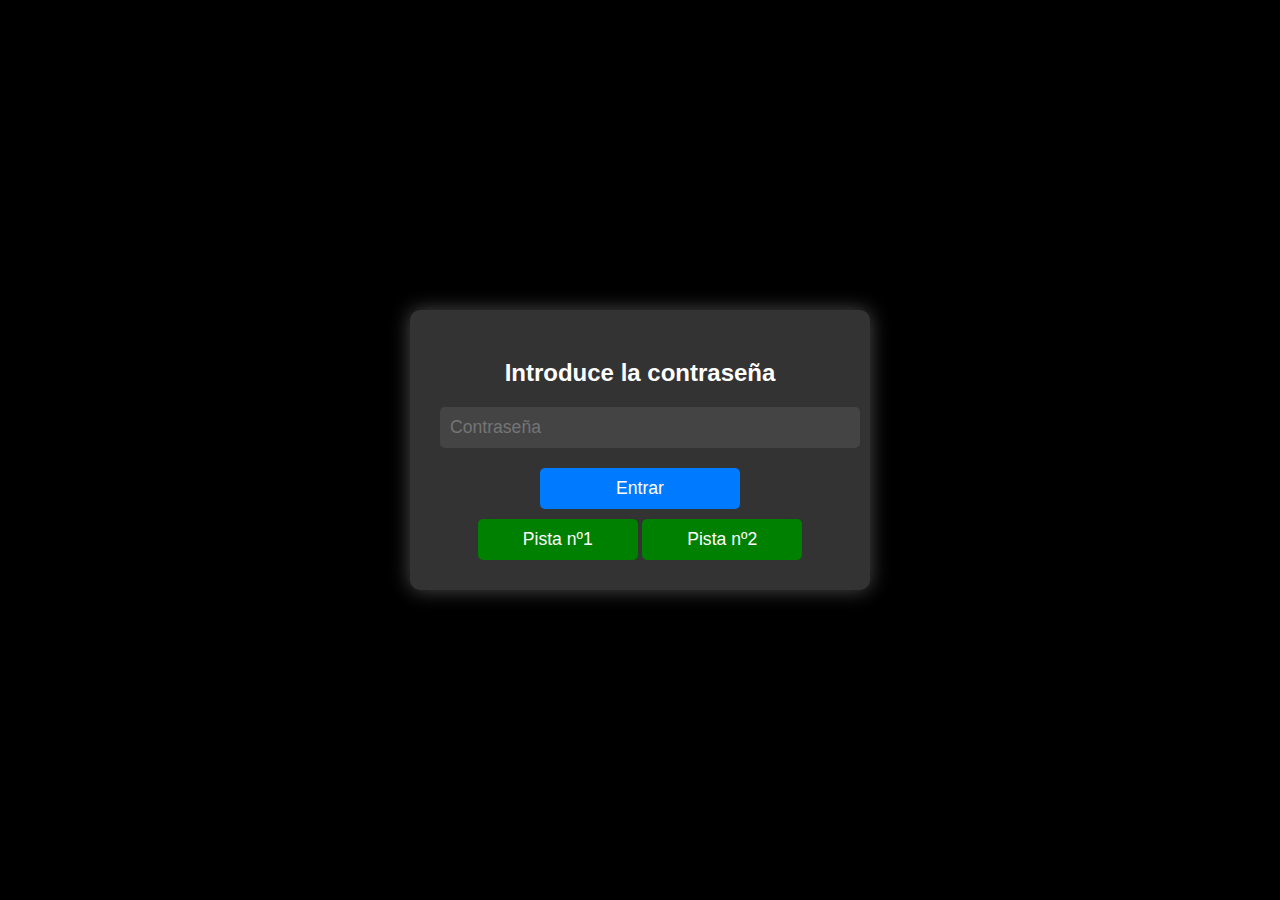
<file: index.html>
<!DOCTYPE html>
<html lang="es">
<head>
    <meta charset="UTF-8">
    <meta name="viewport" content="width=device-width, initial-scale=1.0">
    <title>Acceso</title>
    <link rel="stylesheet" href="css/styles.css">
</head>
<body>

    <!-- Contenedor de la página -->
    <div class="login-container">
        <h2 id="title">Introduce la contraseña</h2>

        <!-- Formulario de contraseña -->
        <form id="loginForm" onsubmit="return validatePassword(event)">
            <input type="password" id="password" placeholder="Contraseña" required>
            <button type="submit">Entrar</button>
        </form>

        <!-- Botones para las pistas -->
        <button class="spoiler-button" onclick="showPista(1)"> Pista nº1</button>
        <button class="spoiler-button" onclick="showPista(2)"> Pista nº2</button>
    </div>

    <!-- Modal de Pista -->
    <div id="pista-modal" class="pista-modal">
        <div class="modal-content">
            <span class="close-button" onclick="closeModal()">&times;</span>
            <p id="pista-text"></p>
            <button class="close-modal-button" onclick="closeModal()">Cerrar</button>
        </div>
    </div>

    <!-- Mensajes flotantes -->
    <div id="error-message-box" class="message-box" style="display: none;">
        <p id="error-message">Contraseña incorrecta</p>
        <button onclick="hideErrorMessage()">Aceptar</button>
    </div>

    <div id="success-message-box" class="message-box" style="display: none;">
        <p>Contraseña correcta</p>
        <button onclick="redirectToPage()">Aceptar</button>
    </div>

    <script src="js/main.js"></script>
</body>
</html>
</file>
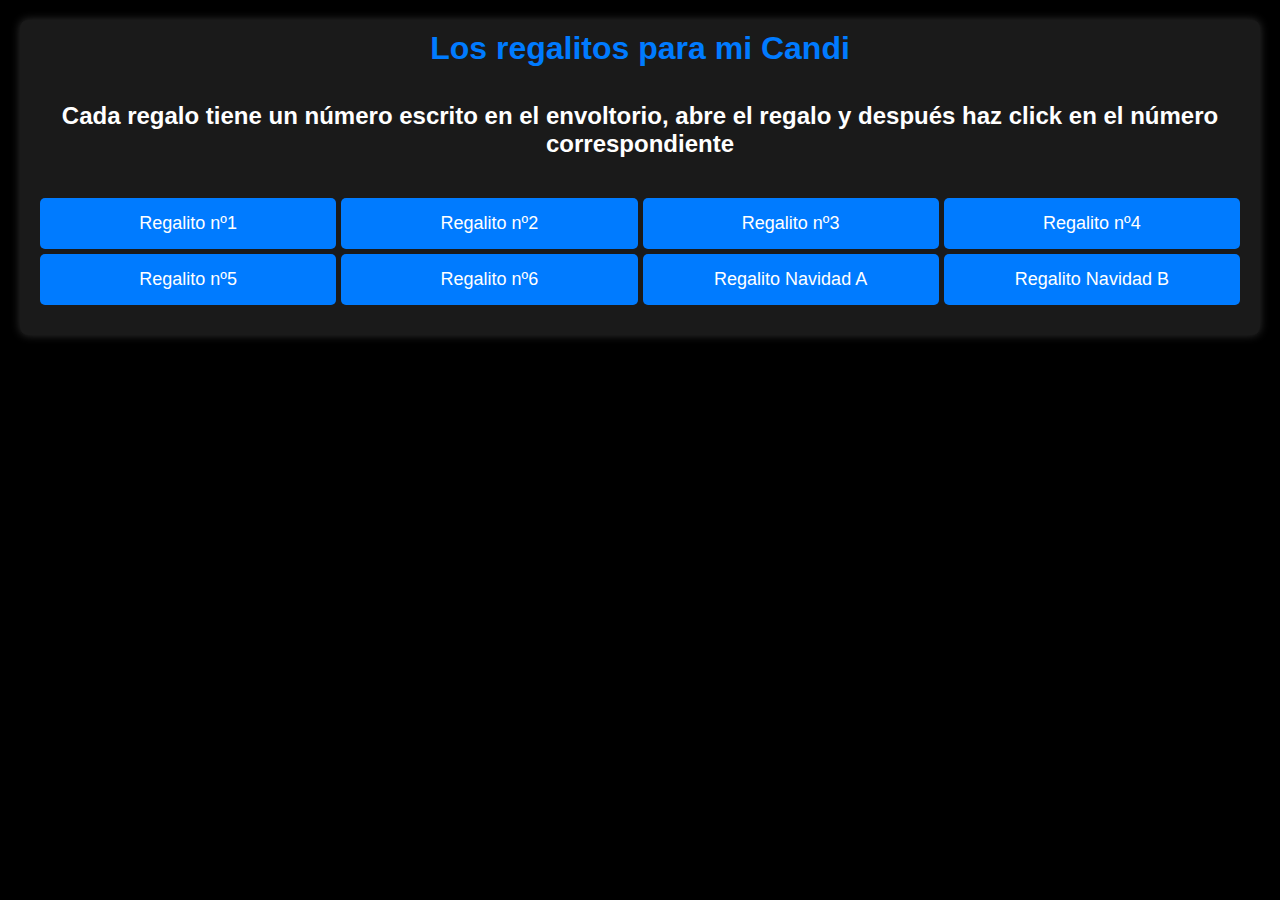
<file: index2.html>
<!DOCTYPE html>
<html lang="es">
<head>
    <meta charset="UTF-8">
    <meta name="viewport" content="width=device-width, initial-scale=1.0">
    <title>Regalitos de mi Candi</title>
    <link rel="stylesheet" href="styles2.css">
</head>
<body>
<!-- index.html -->
<div class="container">
    <h1>Los regalitos para mi Candi</h1>
    <h2 class="center">Cada regalo tiene un número escrito en el envoltorio, abre el regalo y después haz click en el número correspondiente</h2>
    <div class="calendar">
        <div class="day" data-dia="1" onclick="abrirModal(1)">Regalito nº1</div>  
        <div class="day" data-dia="2" onclick="abrirModal(2)">Regalito nº2</div>
        <div class="day" data-dia="3" onclick="abrirModal(3)">Regalito nº3</div>
        <div class="day" data-dia="4" onclick="abrirModal(4)">Regalito nº4</div>
        <div class="day" data-dia="5" onclick="abrirModal(5)">Regalito nº5</div>
        <div class="day" data-dia="6" onclick="abrirModal(6)">Regalito nº6</div>
        <div class="day" data-dia="Navidad A" onclick="abrirModal('Navidad A')">Regalito Navidad A</div>
        <div class="day" data-dia="Navidad B" onclick="abrirModal('Navidad B')">Regalito Navidad B</div>
    </div>
</div>

<!-- Modal --


<!-- Modal de advertencia (para Navidad A y B) -->
<div id="warning-modal" class="modal warning-modal">
    <div class="modal-content">
        <span class="close" onclick="cerrarWarningModal()">&times;</span>
        <h2>¡Este regalo solo se puede abrir la mañana de Navidad!<br><br> Niña impaciente... xDD</h2>
    </div>
</div>

<!-- Modal para mostrar los detalles -->
<div id="modal" class="modal">
    <div class="modal-content">
        <span class="close" onclick="cerrarModal()">&times;</span>
                <h2>&#10084;&#65039; Detalles del regalito <span id="modal-dia"></span> &#10084;&#65039; </h2>
        <p id="modal-texto"></p>
    </div>
</div>



    <script src="script2.js"></script>
</body>
</html>
</file>
<file: css/styles.css>
/* Estilos generales */
body {
    font-family: Arial, sans-serif;
    background-color: #000000; /* Fondo negro */
    color: #ffffff; /* Texto blanco */
    margin: 0;
    padding: 0;
    display: flex;
    justify-content: center; /* Centra horizontalmente */
    align-items: center; /* Centra verticalmente */
    min-height: 100vh; /* Ocupa toda la altura de la pantalla */
    text-align: center; /* Asegura que el texto está centrado */
}

.container {
    width: 80%;
    max-width: 800px;
    padding: 20px;
    background-color: #1c1c1c; /* Fondo ligeramente gris oscuro para resaltar la lista */
    border-radius: 10px;
    box-shadow: 0 0 10px rgba(255, 255, 255, 0.2); /* Añade una sombra ligera */
}

.header-text {
    font-size: 2em; /* Hace el texto más grande */
    font-weight: bold;
    margin-bottom: 20px;
}

.list-item {
    padding: 10px 0;
    border-bottom: 1px solid #ffffff;
    text-align: left; /* Alinea el texto a la izquierda */
}

.item-number {
    font-weight: bold;
}

.item-description {
    display: none; /* Por defecto ocultamos las descripciones */
    text-align: left;
    margin-top: 10px;
}

.spoiler-button {
    margin-top: 10px;
    padding: 5px 10px;
    background-color: #333333;
    color: white;
    border: none;
    cursor: pointer;
}

.spoiler-button:hover {
    background-color: #555555;
}

/* Estilos para pantallas pequeñas */
@media (max-width: 768px) {
    .list-item {
        text-align: left; /* Alinea el texto a la izquierda */
    }

    .item-description {
        text-align: left;
    }

    .header-text {
        font-size: 1.8em; /* Ajusta el tamaño del texto en móvil */
    }

    /* Eleva mucho más el formulario y contenido en dispositivos móviles */
    .login-container {
        position: relative;
        top: -100px; /* Eleva el formulario aún más (anteriormente estaba en 20px) */
        width: 90%; /* Reduce un poco el ancho */
    }

    body {
        justify-content: flex-start; /* Alinea el contenido hacia la parte superior */
        padding-top: 40px; /* Da espacio extra en la parte superior para evitar que el teclado cubra el formulario */
    }
}

/* Estilos para el panel de login */
.login-container {
    background-color: #333333; /* Fondo gris oscuro para el panel */
    padding: 30px;
    border-radius: 10px;
    box-shadow: 0 0 20px rgba(255, 255, 255, 0.3); /* Añade una sombra ligera */
    width: 80%;
    max-width: 400px; /* Limita el ancho máximo del panel */
}

h2 {
    margin-bottom: 20px;
}

input[type="password"] {
    width: 100%;
    padding: 10px;
    margin-bottom: 20px;
    border-radius: 5px;
    border: none;
    background-color: #444444;
    color: #ffffff;
    font-size: 1.1em;
}

input[type="password"]:focus {
    outline: none;
    background-color: #555555;
}

button {
    width: 100%;
    padding: 10px;
    background-color: #007BFF; /* Color de fondo del botó1n */
    color: #ffffff;
    border: none;
        width: 50%;

    border-radius: 5px;
    font-size: 1.1em;
    cursor: pointer;
}

button:hover {
    background-color: #0056b3; /* Cambia el color del botón al pasar el mouse */
}

/* Estilos generales para el cuadro de mensaje */
#error-message-box, #success-message-box {
    display: none; /* Oculto por defecto */
    position: fixed; /* Posición fija para que esté en el centro */
    top: 50%; /* Centra verticalmente */
    left: 50%; /* Centra horizontalmente */
    transform: translate(-50%, -50%); /* Ajuste final para centrar perfectamente */
    background-color: #333333; /* Fondo gris oscuro para ambos mensajes */
    color: white; /* Texto blanco por defecto */
    padding: 20px;
    border-radius: 10px;
    box-shadow: 0 0 15px rgba(255, 255, 255, 0.3); /* Sombra */
    width: 80%;
    max-width: 400px; /* Ancho máximo */
    text-align: center; /* Asegura que el texto está centrado */
}

/* Mensaje de error (contraseña incorrecta) */
#error-message-box p {
    color: #ff4d4d; /* Texto rojo para el mensaje de error */
}

/* Mensaje de éxito (contraseña correcta) */
#success-message-box p {
    color: #28a745; /* Texto verde para el mensaje de éxito */
}

/* Estilo del mensaje de error y éxito dentro de la caja */
#error-message-box p, #success-message-box p {
    font-size: 1.5em;
    font-weight: bold;
    margin: 0;
}

/* Estilo del botón de "Aceptar" en los mensajes */
#error-message-box button, #success-message-box button {
    margin-top: 20px;
    padding: 10px;
    background-color: #007BFF;
    color: #ffffff;
    border: none;
    border-radius: 5px;
    font-size: 1.1em;
    cursor: pointer;
}

#error-message-box button:hover, #success-message-box button:hover {
    background-color: #0056b3;
}

/* Estilo para los botones de pista */
.spoiler-button {
    margin-top: 10px;
    padding: 10px;
    background-color: #333333;
    color: white;
    border: none;
    cursor: pointer;
    width: 100%;  /* Los botones ocupan todo el ancho */
    font-size: 1.1em;
    border-radius: 5px;
}

.spoiler-button:hover {
    background-color: #555555;
}

/* Estilos para el contenedor de las pistas */
.spoiler-message {
    margin-top: 10px;
    padding: 10px;
    background-color: #444444;
    color: white;
    border-radius: 5px;
    font-size: 1.1em;
    display: none; /* Oculto por defecto */
}

.spoiler-message p {
    margin: 0;
}


/* Estilos generales */
body {
    font-family: Arial, sans-serif;
    background-color: #000000; /* Fondo negro */
    color: #ffffff; /* Texto blanco */
    margin: 0;
    padding: 0;
    display: flex;
    justify-content: center; /* Centra horizontalmente */
    align-items: center; /* Centra verticalmente */
    min-height: 100vh; /* Ocupa toda la altura de la pantalla */
    text-align: center; /* Asegura que el texto está centrado */
}

/* Estilo para el modal de la pista */
.pista-modal {
    display: none; /* Oculto por defecto */
    position: fixed; /* Fijo en pantalla */
    top: 0;
    left: 0;
    width: 100%;
    height: 100%;
    background-color: rgba(0, 0, 0, 0.7); /* Fondo oscuro semitransparente */
    z-index: 999; /* Asegura que el modal esté por encima de otros elementos */
    justify-content: center; /* Centra el contenido */
    align-items: center;
}

.modal-content {
    background-color: #333333; /* Fondo oscuro */
    color: white;
    padding: 20px;
    border-radius: 10px;
    width: 80%;
    max-width: 400px; /* Ajusta el ancho del modal */
    text-align: center;
}

.close-button {
    color: #ff4d4d;
    font-size: 2em;
    cursor: pointer;
    position: absolute;
    top: 10px;
    right: 10px;
}

.close-button:hover {
    color: #ff0000;
}

/* Estilos para los botones */
.spoiler-button {
    margin-top: 10px;
    padding: 10px;
    background-color: green;
    color: white;
    border: none;
    cursor: pointer;
    width: 40%;  /* Los botones ocupan todo el ancho */
    font-size: 1.1em;
    border-radius: 5px;
}

.spoiler-button:hover {
    background-color: #555555;
}

/* Estilos para el cuadro de mensaje */
#error-message-box, #success-message-box {
    display: none; /* Oculto por defecto */
    position: fixed; /* Posición fija para que esté en el centro */
    top: 50%; /* Centra verticalmente */
    left: 50%; /* Centra horizontalmente */
    transform: translate(-50%, -50%); /* Ajuste final para centrar perfectamente */
    background-color: #333333; /* Fondo gris oscuro para ambos mensajes */
    color: white; /* Texto blanco por defecto */
    padding: 20px;
    border-radius: 10px;
    box-shadow: 0 0 15px rgba(255, 255, 255, 0.3); /* Sombra */
    width: 80%;
    max-width: 400px; /* Ancho máximo */
    text-align: center; /* Asegura que el texto está centrado */
}
</file>
<file: styles2.css>
/* styles.css */
* {
    margin: 0;
    padding: 0;
    box-sizing: border-box;
}

body {
    background-color: #000; /* Fondo negro */
    color: #fff; /* Texto blanco */
    font-family: Arial, sans-serif;
    margin: 20px;
}

.container {
    max-width: 100%;
    margin: 0 auto;
    padding: 10px;
    background-color: #1a1a1a; /* Fondo oscuro para la caja principal */
    box-shadow: 0 0 10px rgba(255, 255, 255, 0.2); /* Sombra suave */
    border-radius: 8px;
}

h1 {
    text-align: center;
    color: #007BFF; /* Color azul */
    margin-bottom: 35px;
    font-size: 2em; /* Tamaño de fuente más grande */
}



.center {
    text-align: center;
    color: #fff;
    margin-bottom: 40px;
}


.calendar {
    display: grid;
    grid-template-columns: repeat(4, 1fr); /* 4 columnas para móviles */
    gap: 5px;
    margin-bottom: 20px;
    padding: 0 10px;
}




/* Aseguramos que la etiqueta y el valor estén alineados correctamente en pantallas pequeñas */
.data-row {
    display: flex;
    flex-wrap: nowrap; /* Evita que los elementos se envuelvan a la siguiente línea */
    align-items: center; /* Alinea verticalmente los elementos */
    margin-bottom: 15px; /* Separación entre las filas */
}

.label {
    font-weight: bold;
    margin-right: 10px; /* Un margen para separar la etiqueta del valor */
    flex-basis: auto; /* Ajuste automático para que no ocupe más espacio del necesario */
    white-space: nowrap; /* Impide que el texto se divida en varias líneas */
    text-align: left; /* Alinea el texto a la izquierda */
}

.value {
    flex-basis: 60%; /* Asegura que el valor ocupe el espacio disponible */
    color: #fff; /* Texto blanco */
    text-align: right; /* Alinea el texto del valor a la derecha */
    display: flex;
    align-items: center; /* Centra los iconos verticalmente */
}


/* Estilos responsivos */
@media (max-width: 768px) {
    .calendar {
        grid-template-columns: repeat(2, 1fr); /* 2 columnas para móviles */
        justify-content: center;
    }

    .modal-content {
        width: 90%;
    }

    .close {
        font-size: 25px;
        right: 10px;
        top: 5px;
    }
}

/* Estilos generales para la flecha de navegación */
.month-navigation {
    display: flex;
    justify-content: space-between; /* Distribuye los elementos entre los dos extremos */
    align-items: center; /* Alinea verticalmene los elementos */
    margin-top: 20px;
    width: 100%; /* Asegura que ocupe todo el ancho disponible */
}

.previous-month, .next-month {
    display: flex;
    align-items: center; /* Asegura que el texto y la flecha estén alineados verticalmente */
}

.arrow-link {
    color: #007BFF; /* Flecha azul */
    text-decoration: none;
    font-size: 24px;
    margin-left: 10px; /* Un poco de espacio entre el texto del mes y la flecha */
}

.arrow-link:hover {
    text-decoration: underline;
}

.previous-month span, .next-month span {
    font-size: 18px;
    color: white; /* Texto blanco */
    margin-right: 5px;
}

/* Estilos para los iconos de "Sí" o "No" */
.checkmark {
    color: green; /* Color verde para el check */
    font-size: 24px;
    font-weight: bold;
}

.cross {
    color: red; /* Color rojo para la cruz */
    font-size: 24px;
    font-weight: bold;
}

/* Estilos generales */
.data-row {
    display: flex;
    justify-content: space-between; /* Alinea la etiqueta a la izquierda y el valor a la derecha */
    margin-bottom: 20px; /* Separación más grande entre las filas */
    align-items: center;
}

/* Estilo de las etiquetas */
.label {
    font-weight: bold;
    margin-right: 10px; /* Separación entre la etiqueta y el valor */
    flex-basis: 40%; /* Ajusta el espacio que ocupa la etiqueta */
    text-align: left; /* Alinea el texto de la etiqueta a la izquierda */
}

/* Estilo de los valores */
.value {
    flex-basis: 60%;
    color: #fff; /* Texto blanco */
    text-align: right; /* Alinea el texto de los valores a la derecha */
    display: flex;
    align-items: center; /* Centra verticalmente los iconos */
}

/* Asegurarnos de que las etiquetas no se corten */
@media (max-width: 768px) {
    .data-row {
        flex-direction: row; /* Mantiene la alineación en una fila (no columna) */
        align-items: center;
        margin-bottom: 15px;
    }

    .label {
        font-size: 16px; /* Reducir el tamaño de la fuente en móviles */
        margin-right: 0; /* Elimina el margen derecho */
        text-align: left; /* Asegura que el texto quede a la izquierda */
        flex-basis: 40%;
    }

    .value {
        font-size: 18px; /* Reducir tamaño de los valores en móviles */
        text-align: right; /* Mantiene el texto a la derecha */
        flex-basis: 60%;
    }
}



/* styles.css */
.day {
    background-color: #007BFF; /* Cuadrados azules */
    color: white; /* Texto blanco */
    padding: 15px;
    text-align: center;
    font-size: 18px;
    cursor: pointer;
    border-radius: 5px;
    transition: background-color 0.3s ease;
}

.day:hover {
    background-color: #0056b3; /* Azul más oscuro al pasar el ratón */
}

.day-no-text {
    background-color: red; /* Fondo rojo para días sin texto */
}

.day-viewed {
    background-color: green; /* Fondo verde para días vistos */
}

/* Estilos generales para el modal */
.modal {
    display: none; /* Inicialmente oculto */
    position: fixed;
    z-index: 1;
    left: 0;
    top: 0;
    width: 100%;
    height: 100%;
    overflow: auto;
    background-color: rgba(0, 0, 0, 0.7); /* Fondo oscuro translúcido */
}

/* Contenido del modal */
.modal-content {
    background-color: #333; /* Fondo oscuro */
    margin: 10% auto;
    padding: 20px;
    border: 1px solid #888;
    width: 80%; /* Modal más estrecha para móviles */
    max-width: 500px;
    border-radius: 8px;
    position: relative;
}

/* Estilo del texto dentro del modal */
#modal-texto {
    color: #fff; /* Color del texto */
    font-size: 16px; /* Tamaño del texto */
    line-height: 1.5; /* Espaciado entre líneas */
    margin-top: 30px; /* Separación desde el título */
    text-align: left; /* Alineación del texto */
    white-space: pre-line; /* Mantener saltos de línea */
    font-family: 'Arial', sans-serif; /* Fuente */
}

/* Estilo del título del modal */
.modal-content h2 {
    color: #fff; /* Color del título */
    font-size: 20px;
}

/* Cerrar el modal */
.close {
    color: #aaa;
    font-size: 28px;
    font-weight: bold;
    position: absolute;
    top: 10px;
    right: 20px;
    cursor: pointer;
}

.close:hover,
.close:focus {
    color: white;
    text-decoration: none;
}
</file>
